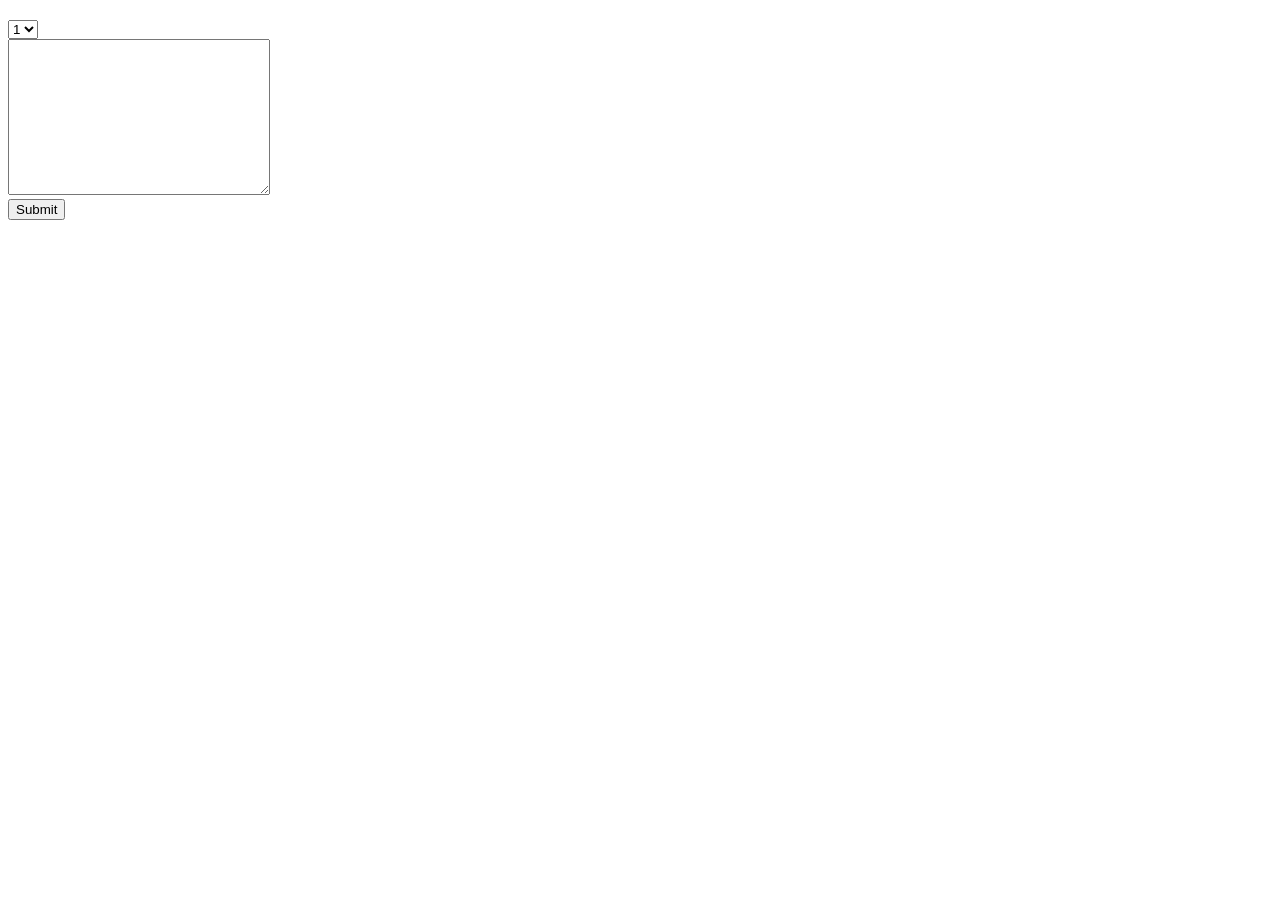
<file: java_Spring_boot/Filmotheque/src/main/resources/templates/avis.html>
<!doctype html>

<html lang="en" layout:decorate="~{layouts/layoutPrincipal}" xmlns:layout="http://www.w3.org/1999/xhtml">
<body>

<!-- main : c'est le contenu principal de la page -->
<!-- avec layout:fragment="contenu", je vais remplacer le main de mon layout par celui de ma page -->
<main layout:fragment="contenu">

    <h2 th:text="#{avis.titre(${film.titre})}"></h2>
    <form method="post" th:action="@{./avis}" th:object="${avis}">
        <label for="avisNote"></label>
        <select name="avisNote" id="avisNote" th:field="*{note}">
            <option value="1">1</option>
            <option value="2">2</option>
            <option value="3">3</option>
            <option value="4">4</option>
            <option value="5">5</option>
        </select>
        <br>

        <label for="avisText"></label>
        <textarea class="input textarea"  name="avisText" id="avisText" cols="30" rows="10" th:field="*{commentaire}"></textarea>
        <br>
        <input class="button buttonAvis" type="submit" th:value="#{bouton.valider}">

    </form>

</main>
</body>
</html>
</file>
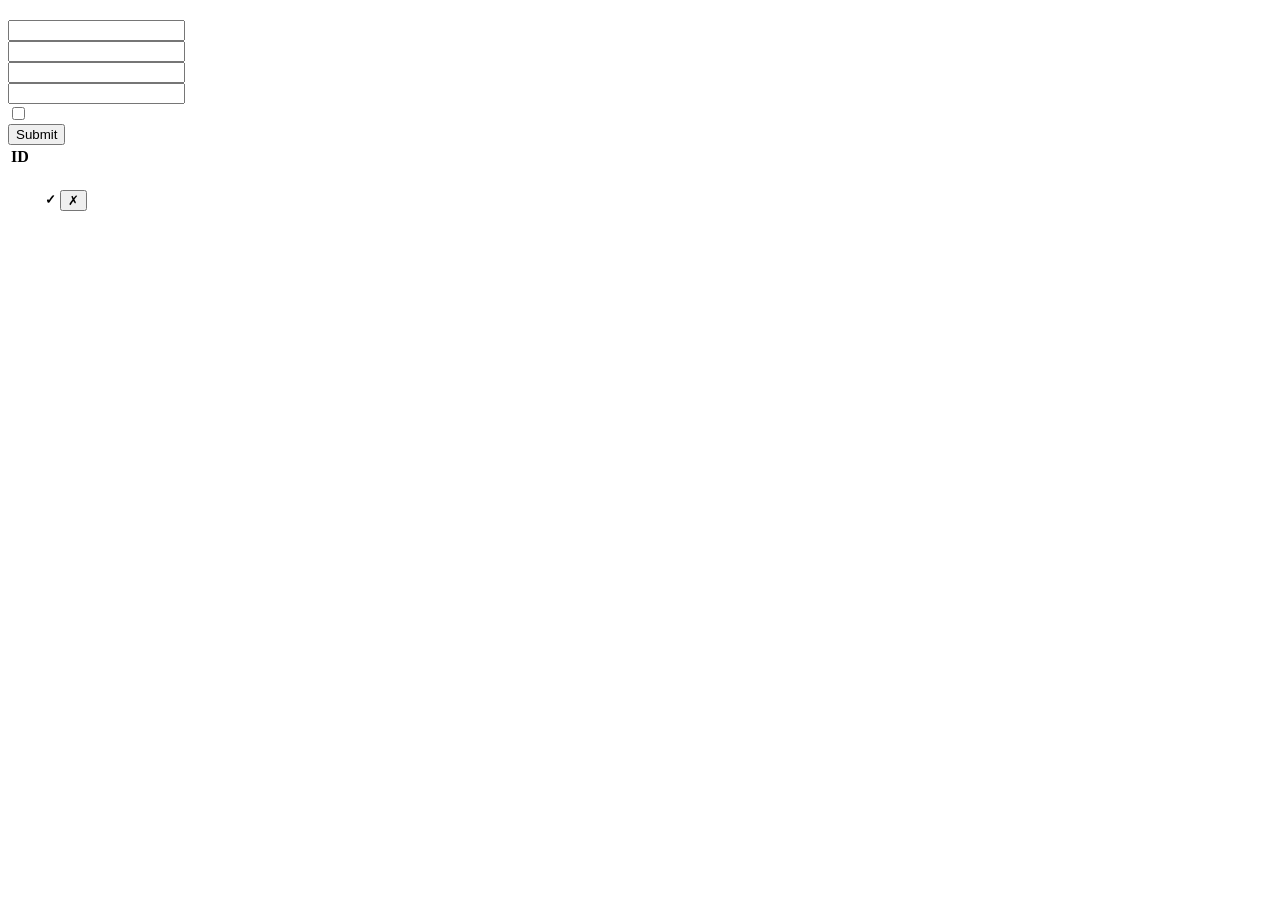
<file: java_Spring_boot/Filmotheque/src/main/resources/templates/membres.html>
<!doctype html>

<html lang="en" layout:decorate="~{layouts/layoutPrincipal}" xmlns:layout="http://www.w3.org/1999/xhtml">
<body>

<!-- main : c'est le contenu principal de la page -->
<!-- avec layout:fragment="contenu", je vais remplacer le main de mon layout par celui de ma page -->
    <main layout:fragment="contenu">
        <h2 th:text="#{membres.titre}"></h2>

        <form th:action="@{/participants/membres/ajouter}" method="POST" th:object="${membre}">
            <input class="input" type="text" th:placeholder="#{participants.prenom}" th:field="*{prenom}" id="prenom"> <br>
            <input class="input" type="text" th:placeholder="#{participants.nom}" th:field="*{nom}" id="nom"> <br>
            <input class="input" type="text" th:placeholder="#{membres.pseudo}" th:field="*{pseudo}" id="pseudo"> <br>
            <input class="input" type="password" th:placeholder="#{membres.mdp}" th:field="*{password}" id="mdp"> <br>
            <label for="admin" th:text="#{membres.admin}"></label>
            <input type="checkbox" name="admin" id="admin" th:field="*{admin}"> <br>
            <input class="button" type="submit" th:value="#{bouton.valider}">
        </form>

        <table>

            <thead>
            <tr>
                <th>ID</th>
                <th th:text="#{participants.nom}"></th>
                <th th:text="#{membres.pseudo}"></th>
                <th th:text="#{membres.mdp}"></th>
                <th th:text="#{membres.admin}"></th>
                <th th:text="#{table.action}"></th>
            </tr>
            </thead>

            <tbody>

            <tr th:each="membre : ${membres}">
                <td th:text="${membre.id}"></td>
                <td th:text="${membre.prenom +' '+ membre.nom}"></td>
                <td th:text="${membre.pseudo}"></td>
                <td th:text="${membre.password}"></td>
                <td>
                    <h5 th:if="${membre.admin == true}">&#10003;</h5>
                </td>
                <td>
                    <form method="post" th:action="@{/participants/membres/supprimer}">
                        <button class="button" name="id"  th:field="*{membre.id}" th:value="${membre.id}">&#10007</button>
                    </form>
                </td>
            </tr>

            </tbody>
        </table>
    </main>
</body>
</html>
</file>
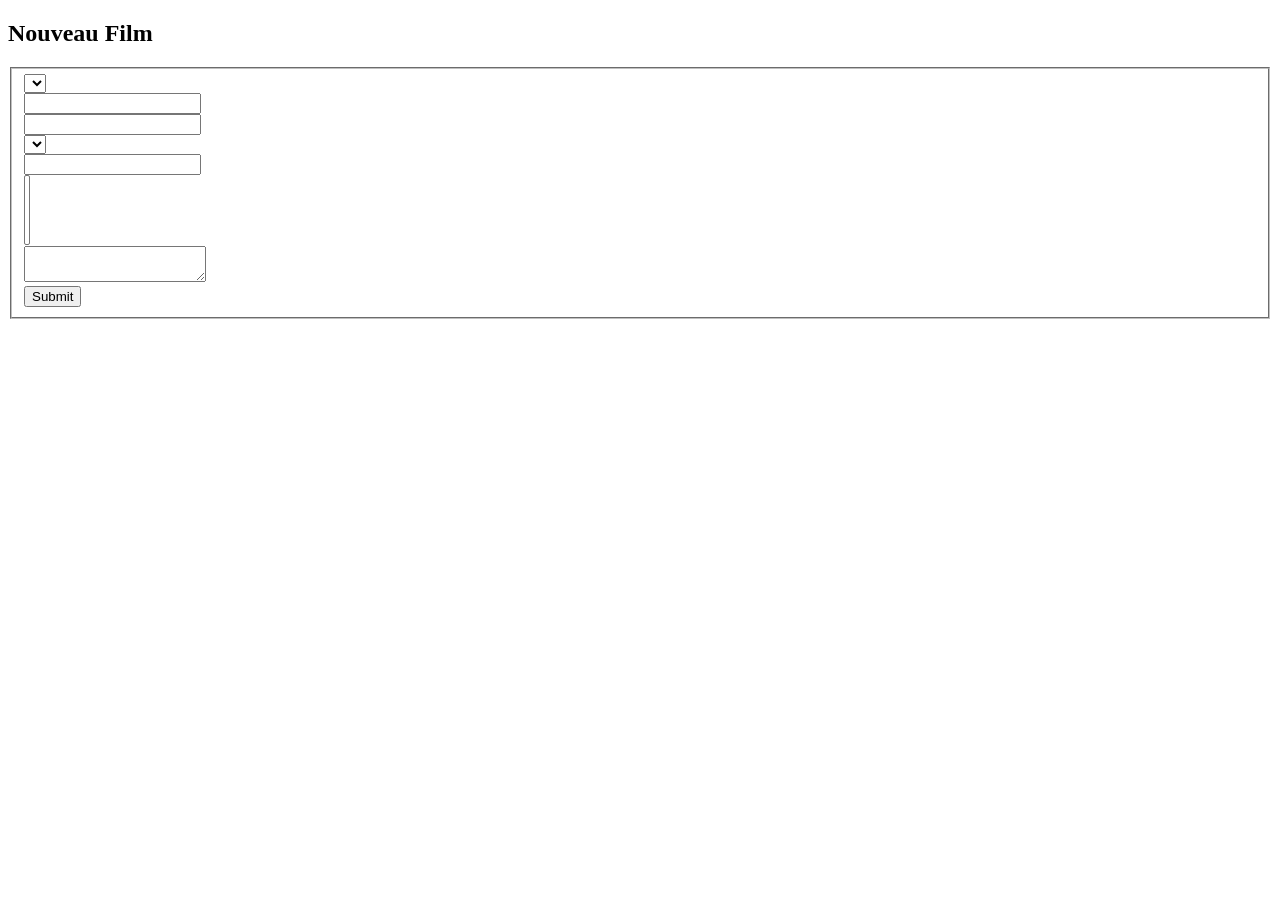
<file: java_Spring_boot/Filmotheque/src/main/resources/templates/nouveauFilm.html>
<!doctype html>
<!-- Je veux utiliser le layout défini dans le fichier layoutPrincipal -->
<html lang="en" layout:decorate="~{layouts/layoutPrincipal}" xmlns:layout="http://www.w3.org/1999/xhtml">
    <body>

        <main layout:fragment="contenu">
            <h2>Nouveau Film </h2>

            <form th:action="@{/films/nouveau}" method="post" th:object="${film}">
                <fieldset>
                    <label for="genre" th:text="#{table.genre}"></label>
                    <select class="input" id="genre" th:field="*{genre}">
                        <option th:each="genre : ${genres}" th:text="${genre.titre}" th:value="${genre.id}"></option>
                    </select> <br>

                    <label for="Annee" th:text="#{table.annee}"></label>
                    <input class="input" type="number" id="Annee" th:field="*{annee}">
                    <span class="erreur" th:errors="*{annee}"></span> <br>

                    <label for="titre" th:text="#{table.titre}"></label>
                    <input class="input" type="text" id="titre" th:field="*{titre}">
                    <span class="erreur" th:errors="*{titre}"></span>  <br>

                    <label for="realisateur" th:text="#{table.realisateur}"></label>
                    <select class="input" id="realisateur" th:field="*{realisateur}">
                        <option th:each="realisateur : ${participants}" th:text="${realisateur.getPrenom()+' '+realisateur.getNom()}" th:value="${realisateur.id}"></option>
                    </select> <br>

                    <label for="duree" th:text="#{table.duree}"></label>
                    <input class="input" type="number" id="duree" th:field="*{duree}">
                    <span class="erreur" th:errors="*{duree}"></span>

                    <br>

                    <label for="acteur" th:text="#{table.acteur}"></label>
                    <select id="acteur" th:field="*{acteurs}" multiple>
<!--                        <option th:each="acteur : ${participants}" th:text="${acteur.prenom + ' ' + acteur.nom}"  th:value="${acteur.id}"></option>-->
                        <option th:each="realisateur : ${participants}" th:text="${realisateur.getPrenom()+' '+realisateur.getNom()}" th:value="${realisateur.id}"></option>
                    </select>

                    <br>

                    <label for="synopsys" th:text="#{table.synopsis}"></label>
                    <textarea class="input textarea" id="synopsys" th:field="*{synopsis}"></textarea>
                    <span class="erreur" th:errors="*{synopsis}"></span>

                    <br>

                    <input class="button" type="submit" th:value="#{bouton.valider}">
                </fieldset>
            </form>

        </main>

    </body>
</html>
</file>
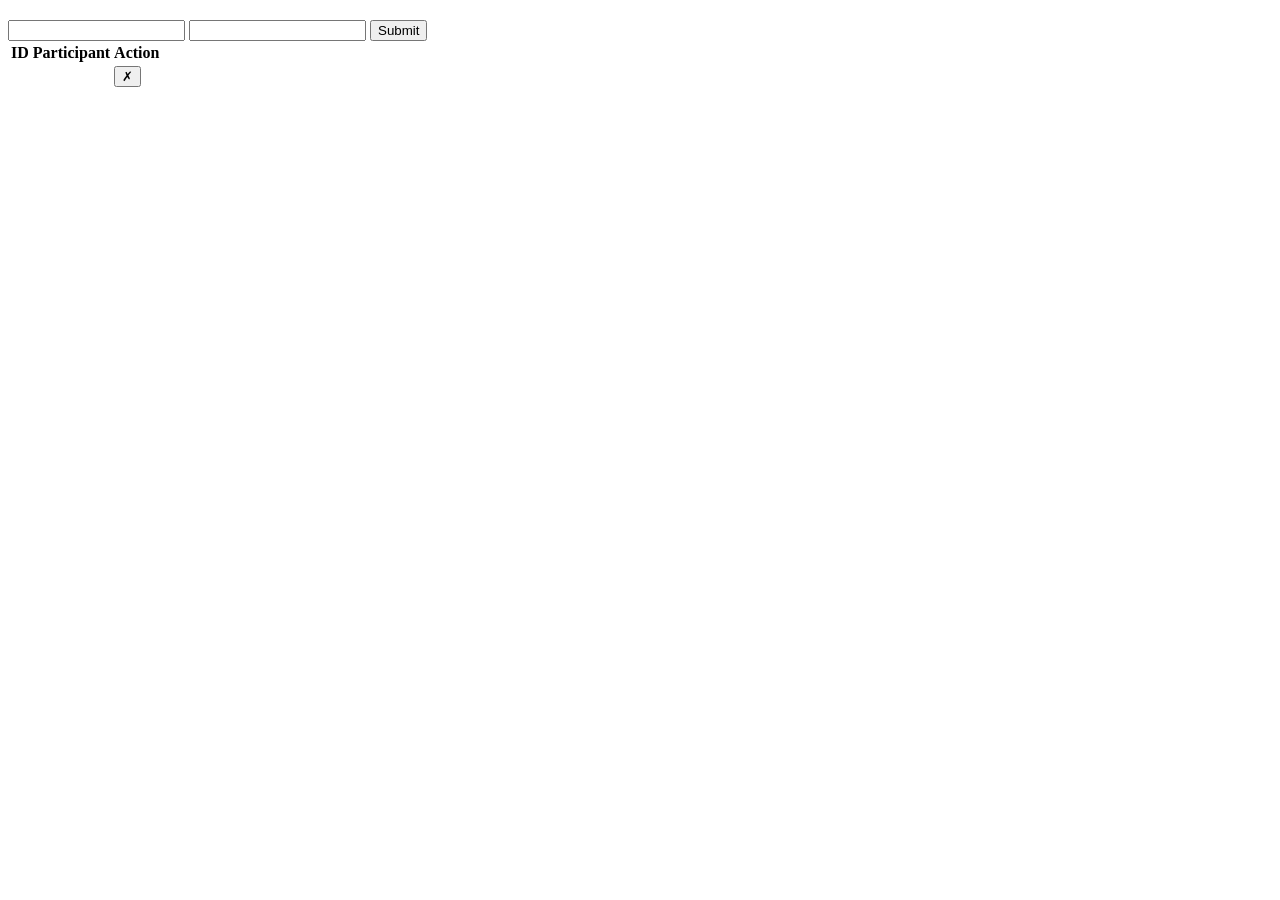
<file: java_Spring_boot/Filmotheque/src/main/resources/templates/participants.html>
<!doctype html>
<!-- Je veux utiliser le layout défini dans le fichier layoutPrincipal -->
<html lang="en" layout:decorate="~{layouts/layoutPrincipal}" xmlns:layout="http://www.w3.org/1999/xhtml">
<body>

<!-- main : c'est le contenu principal de la page -->
<!-- avec layout:fragment="contenu", je vais remplacer le main de mon layout par celui de ma page -->
<main layout:fragment="contenu">

  <h2 th:text="#{participants.titre}"></h2>
  <form method="post" th:action="@{/participants}" th:object="${participant}">
    <!--    <label for="prenom">Prenom </label>-->
    <input th:placeholder="#{participants.prenom}" class="input" type="text" th:field="*{prenom}" id="prenom">
<!--    <label for="nom">Nom </label>-->
    <input th:placeholder="#{participants.nom}" class="input" type="text" th:field="*{nom}" id="nom">

    <input class="button" type="submit" th:value="#{bouton.valider}">
  </form>
  <!-- balise de base : table -->
  <table>
    <!--entete de la table (première ligne) : thead-->
    <thead>
    <!--ligne :tr (table row)-->
    <tr>
      <!-- th (table header) : un colonne de titre de ma table -->
      <th>ID</th>
      <th th:text="#{table.participants}" >Participant</th>
      <th th:text="#{table.action}" >Action</th>
    </tr>
    </thead>
    <!--donnees de la table : tbody-->
    <tbody>
    <!-- je vais générer une ligne  <tr> par film stocké dans mon application
        pour cela, on va utilser l'attribut : th:each
        qui va itérer sur la liste contenue dans mon attribut de model : films

        th:each="film : ${films}"
        c'est l'équivalent de la boucle FOR-EACH de java : for (Film film : films){}
        => ${films} correspond à l'attribut de modèle qui contient la liste
        film correspond à l'élément de l'itération courante
      -->
    <form th:action="@{/participants/supprimer}" method="post">
    <tr th:each="participant : ${participants}">
      <!-- td (table data) : une donnée de cellule d'un ligne de ma table -->
      <td th:text="${participant.id}"></td>
      <td th:text="${participant.prenom +' '+ participant.nom}"></td>
      <td> <button class="button" name="idGenreSupprimer" th:field="${participant.id}" th:value="${participant.id}">&#10007</button> </td>
    </tr>
    </form>
    </tbody>
  </table>
</main>
</body>
</html>
</file>
